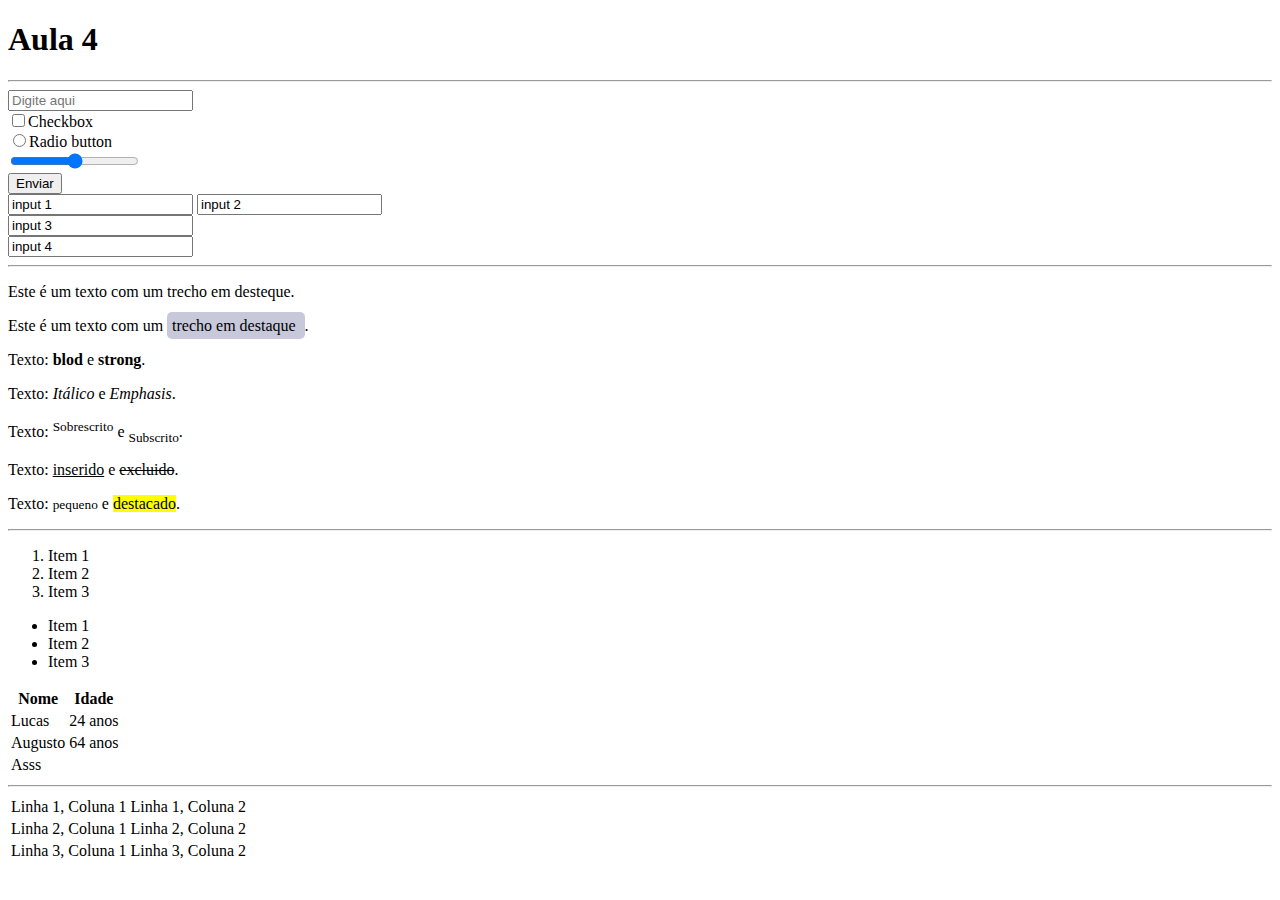
<file: index.html>
<!DOCTYPE html>
<html lang="pt-br">
<head>
    <meta charset="UTF-8">
    <meta name="viewport" content="width=device-width, initial-scale=1.0">
    <title>Aula 4</title>
</head>
<body>
    <h1>Aula 4</h1> 
    <hr/>
    <form action="action" method="post">
        <input type="text" placeholder="Digite aqui">
    </br>
        <input type="checkbox">Checkbox </br>
        <input type="radio">Radio button </br>
        <input type="range">
    </br>
    <input type="submit" value="Enviar">

    </form>

    <input type="text" value="input 1">
    <input type="text" value="input 2">

    <div>
        <input type="text" value="input 3">
    </div>

    <div>
        
    <input type="text" value="input 4">
    </div>
<hr/>
    <p>Este é um texto com um <span> trecho em desteque</span>.</p>
    
    <p>Este é um texto com um <span style="background: #999abc8c; border-radius: 5px; padding:5px"> trecho em destaque
    </span>.</p>

    <p>Texto: <b>blod</b> e <strong>strong</strong>.</p>
    <p>Texto: <i>Itálico</i> e <em>Emphasis</em>.</p>
    <p>Texto: <sup>Sobrescrito</sup> e <sub>Subscrito</sub>.</p>
    <p>Texto: <ins>inserido</ins> e <del>excluido</del>.</p>
    <p>Texto: <small>pequeno</small> e <mark>destacado</mark>.</p>
    <hr/>
    <ol>
        <li>Item 1</li>
        <li>Item 2</li>
        <li>Item 3</li>
    </ol>
    <ul>
        <li>Item 1</li>
        <li>Item 2</li>
        <li>Item 3</li>
    </ul> 
    
    
    <table>
        <thead>
            <tr>
                <th>Nome</th>
                <th>Idade</th>
            </tr>

        </thead>
                
        <tbody>
            <tr>
                <td>Lucas</td>
                <td>24 anos</td>
            </tr>
            <tr>
                <td>Augusto</td>
                <td>64 anos</td>
            </tr>
        </tbody>

        <tfoot>
            <tr>
                <td>Asss</td>
            </tr>
        </tfoot>
    </table>
    
    
    <table>
        <tr>
            <td> Linha 1, Coluna 1</td><hr/>
            <td> Linha 1, Coluna 2</td>
        </tr>
        <tr>
            <td>Linha 2, Coluna 1</td>
            <td>Linha 2, Coluna 2</td>
        </tr>
        <tr>
            <td>Linha 3, Coluna 1</td>
            <td>Linha 3, Coluna 2</td>
        </tr>
    </table>
    
    <!--<img src="https://services.meteored.com/img/article/cuando-se-les-dio-nombre-a-los-oceanos-civilizaciones-antiguas-historia-curiosidades-342741-5_1280.jpg" alt="oceno" title="Oceano">
    <a href="https://developer.mozilla.org/pt-BR/docs/Learn/Getting_started_with_the_web/CSS_basics">Basico do css</a> -->
    
    
</body>
</html>
</file>
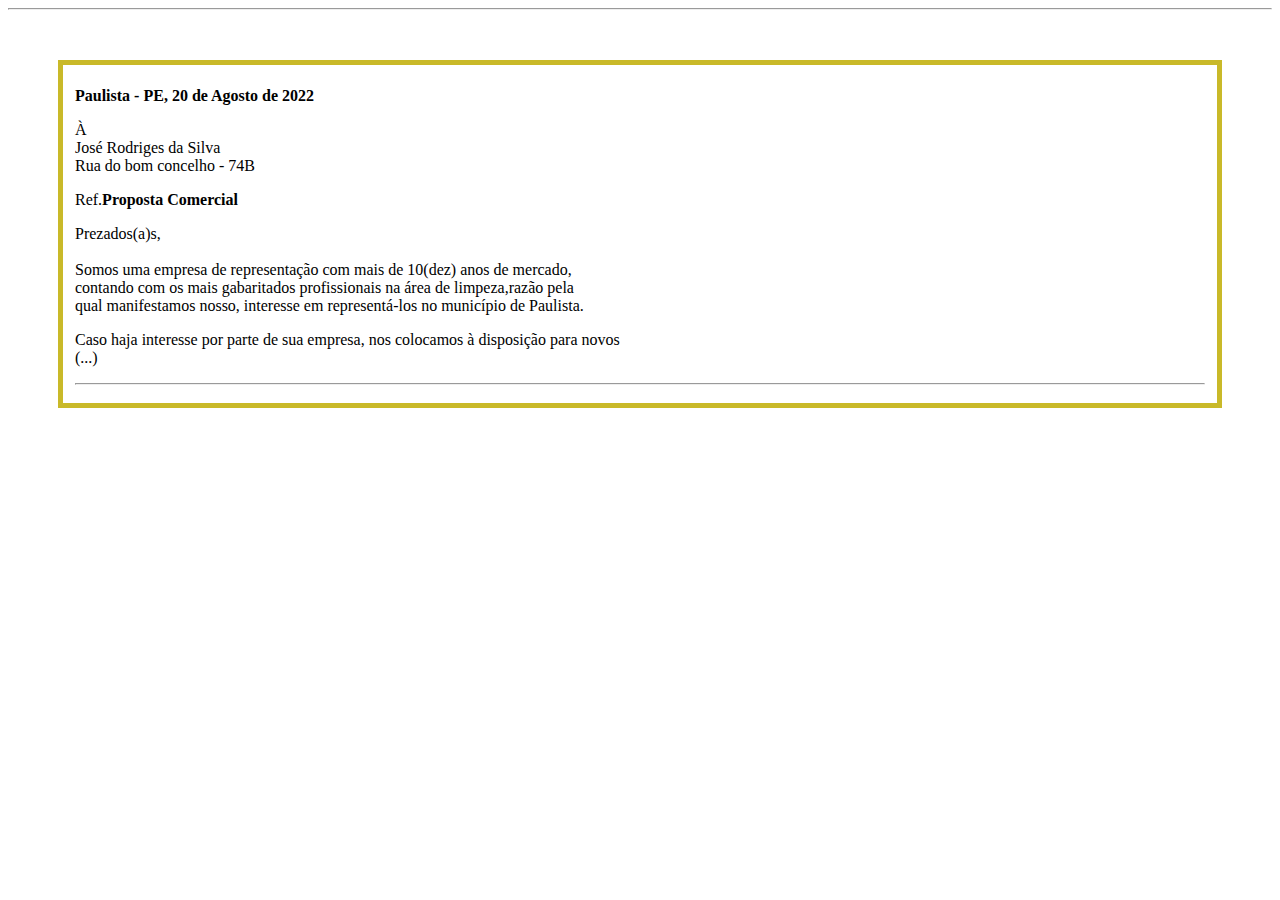
<file: ativ1.html>
<!DOCTYPE html>
<html lang="pt-BR">
<head>
    <meta charset="UTF-8">
    <meta name="viewport" content="width=device-width, initial-scale=1.0">
    <title>Carta</title>
</head>
<body>
   <hr/> 
   <fieldset style="border: 5px solid rgb(201, 185, 41); padding: px; margin: 50px;">
   <p><b>Paulista - PE, 20 de Agosto de 2022</b></p>

   
         <p> À<br/>
            José Rodriges da Silva
            <br/> Rua do bom concelho - 74B</p>
    
                <p>Ref.<b>Proposta Comercial</b></p>

                   <div style= "align-items: justify;"> 
                    <p>Prezados(a)s,<br/>
                        <br>
                        Somos uma empresa de representação com mais de 10(dez) anos de mercado,<br>
                        contando com os mais gabaritados profissionais 
                        na área de limpeza,razão pela  <br>  qual manifestamos nosso,
                         interesse em representá-los no município de Paulista.</p>
                            
                         <p>Caso haja interesse por parte de sua empresa,
                                 nos colocamos à disposição para novos <br>(...) </p>
                     </div>
      <hr/>
    </fieldset> 
</body>
</html>
</file>
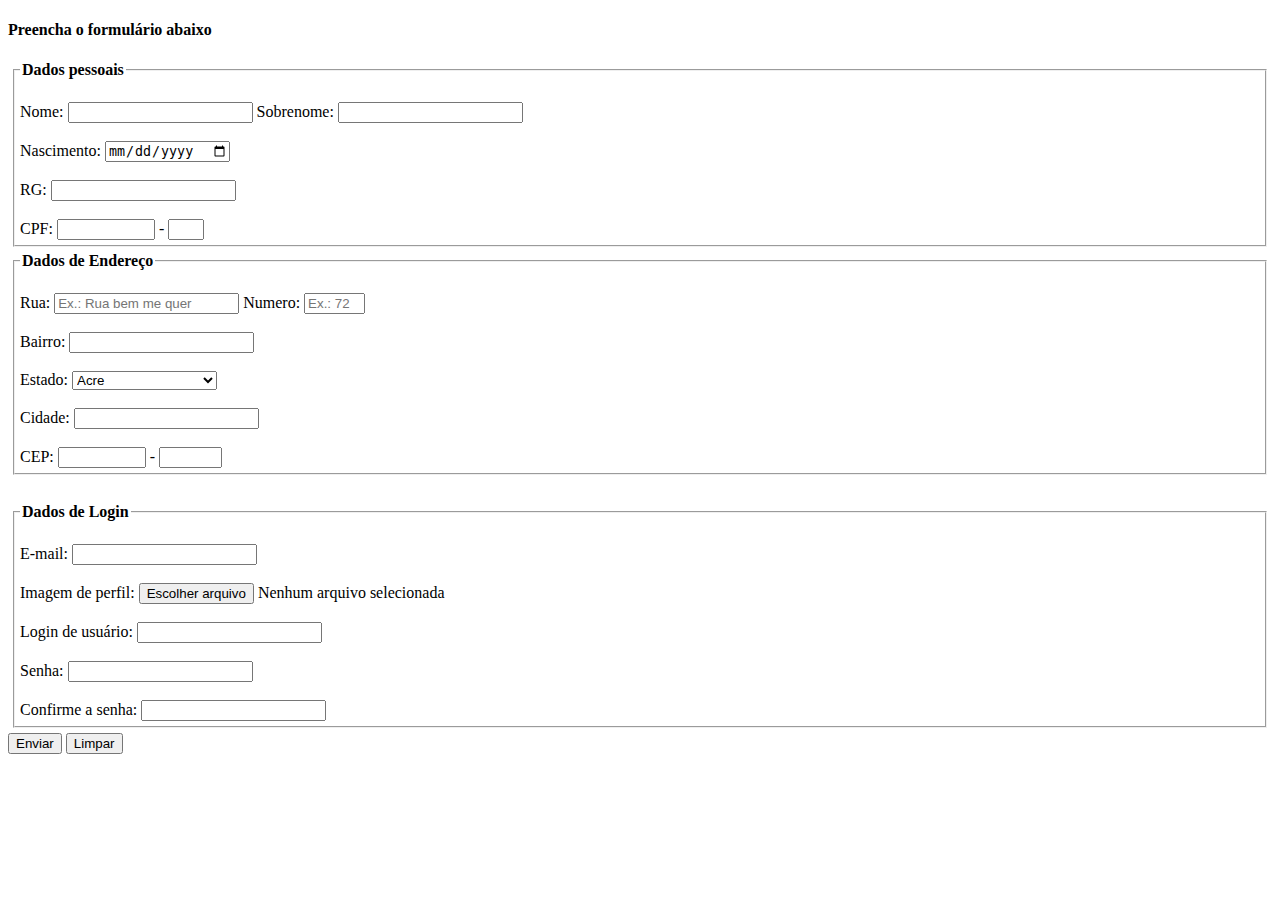
<file: ativ2.html>
<!DOCTYPE html>
<html lang="pt-BR">
<head>
    <meta charset="UTF-8">
    <meta name="viewport" content="width=device-width, initial-scale=1.0">
    <title>Formulário</title>
</head>
<body>
    <h4>Preencha o formulário abaixo</h4>
    <fieldset style="border: px solid black; padding: 5px; margin: 5px;">
        <legend><b>Dados pessoais</b></legend>
        <br>    
    <form action="" method="post">
        <div class="nome">
            <label for="nome">Nome:</label>
            <input type="text" id="nome">
            <label for="sobrenome">Sobrenome:</label>
            <input type="text" id="sobrenome">
        </div>
        <br>
        <div class="nascimento">
            <label for="nascimento">Nascimento:</label>
            <input type="date" id="date">
        </div>
        <br>
        <div class="rg">
            <label for="RG">RG:</label>
            <input type="number" id="RG" name="RG">
        </div>
        <br>        
        <div>
            <label for="Cpf1">CPF:</label>
        <input type="number" id="Cpf1" name="Cpf1" style="width: 90px;"> -
        <input type="number" id="Cpf2" name="Cpf2" style="width: 28px;">
        </div>
    </fieldset> 
    <fieldset style="border: px solid black; padding: 5px; margin: 5px;">
        <legend><b>Dados de Endereço</b></legend>
        <br> 
        <div class="rua" >
            <label for="Rua">Rua:</label>
            <input type="text" id="Rua" placeholder="Ex.: Rua bem me quer">
            <label for="Numero">Numero:</label>
            <input type="text" id="numero" style="width: 53px;" placeholder="Ex.: 72">

        </div>   
        <br>
        <div class="Bairro">
            <label for="Bairro">Bairro:</label>
            <input type="text" id="Bairro">
        </div>
        <br>
        <div>
            <label for="Estado">Estado:</label>
           <select name="Estado" id="Estado">
            <option value="AC">Acre</option>
            <option value="AL">Alagoas</option>
            <option value="AP">Amapá</option>
            <option value="AM">Amazonas</option>
            <option value="BA">Bahia</option>
            <option value="CE">Ceará</option>
            <option value="DF">Distrito Federal</option>
            <option value="ES">Espírito Santo</option>
            <option value="GO">Goiás</option>
            <option value="MA">Maranhão</option>
            <option value="MT">Mato Grosso</option>
            <option value="MS">Mato Grosso do Sul</option>
            <option value="MG">Minas Gerais</option>
            <option value="PA">Pará</option>
            <option value="PB">Paraíba</option>
            <option value="PR">Paraná</option>
            <option value="PE">Pernambuco</option>
            <option value="PI">Piauí</option>
            <option value="RJ">Rio de Janeiro</option>
            <option value="RN">Rio Grande do Norte</option>
            <option value="RS">Rio Grande do Sul</option>
            <option value="RO">Rondônia</option>
            <option value="RR">Roraima</option>
            <option value="SC">Santa Catarina</option>
            <option value="SP">São Paulo</option>
            <option value="SE">Sergipe</option>
            <option value="TO">Tocantins</option>
            <option value="EX">Estrangeiro</option>
           </select>
        </div>
        <br>
        <div class="cidade">
            <label for="Cidade">Cidade:</label>
            <input type="text" id="Cidade">
        </div>
        <br>
        <div class="cep">
            <label for="Cep1">CEP:</label>
            <input type="text" id="cep1" style="width: 80px;" >
            <label for="Cep2">-</label>
            <input type="text" id="Cep2" style="width: 55px;">
        </div>
    </fieldset> 
    <br>
    <fieldset style="border: px solid black; padding: 5px; margin: 5px;">
        <legend><b>Dados de Login</b></legend>
        <br>
        <div>
            <label for="Email">E-mail:</label>
            <input type="text" id="E-mail">
        </div>
        <br>
        <div class="imagem">
            <label for="Imagem de perfil">Imagem de perfil:</label>
            <button>Escolher arquivo</button>  Nenhum arquivo selecionada
        </div>
        <br>
        <div class="login">
            <label for="login">Login de usuário:</label>
            <input type="text" id="login">
        </div>
        <br>
        <div class="senha">
            <label for="senha">Senha:</label>
            <input type="text" id="Senha">
        </div>
        <br>
        <div class="confirmação">
            <label for="conf-senha">Confirme a senha:</label>
            <input type="text" id="conf-senha">

        </div>


    </fieldset> 
    </form>
    <div class="botao">
        <button>Enviar</button>
        <button>Limpar</button>
    </div>

</body>
</html>
</file>
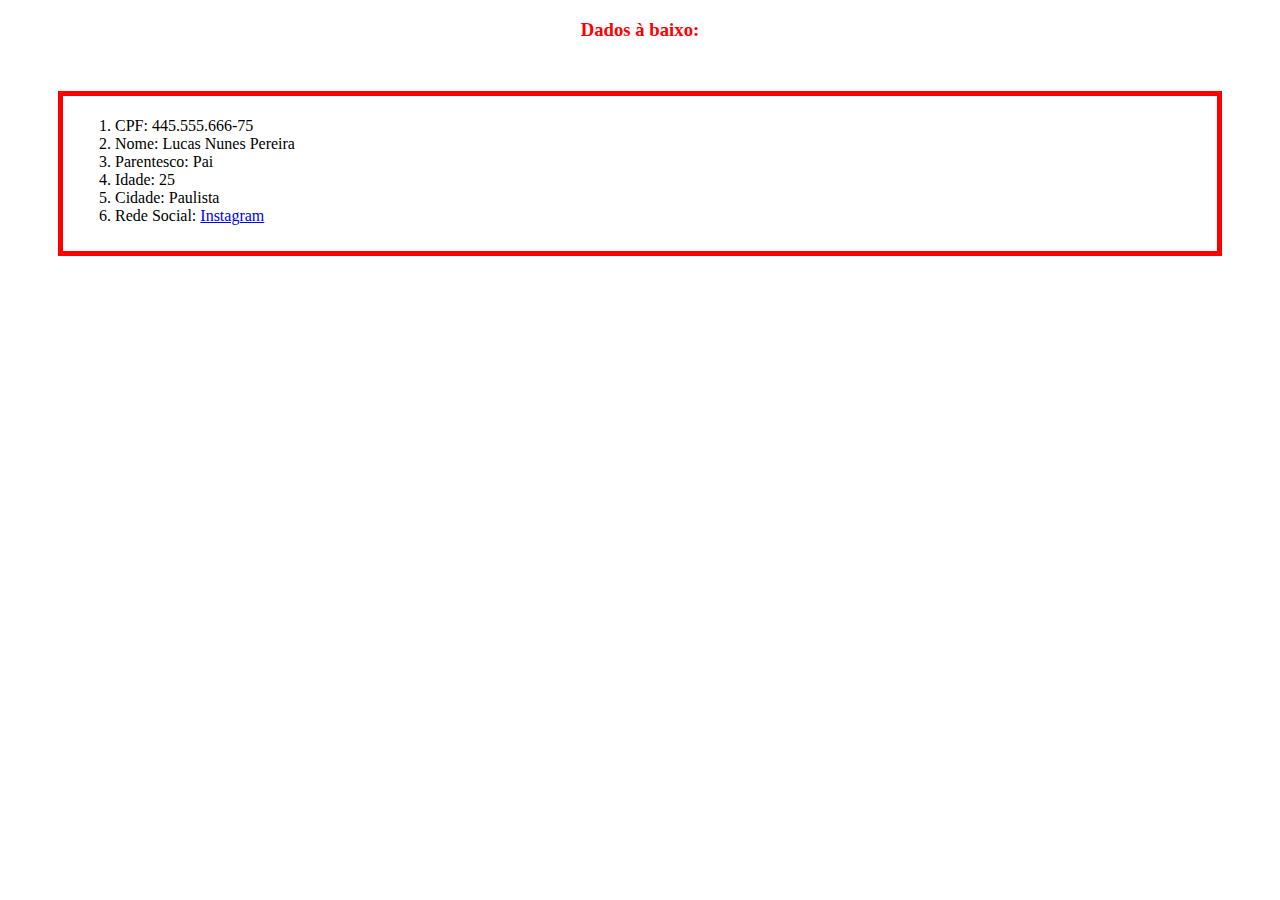
<file: ativ3.html>
<!DOCTYPE html>
<html lang="pt-BR">
<head>
    <meta charset="UTF-8">
    <meta name="viewport" content="width=device-width, initial-scale=1.0">
    <title>AULA 3</title>
    <link rel="stylesheet" href="css/ativ3.css">
</head>
<body>
    <div class="title">
        <h3>Dados à baixo:</h3>
    </div>
    <fieldset style="border: 5px solid rgb(255, 0, 0); padding: px; margin: 50px;">
   <div class="lista"> 
         <ol>
            <li>CPF: 445.555.666-75</li>
            <li>Nome: Lucas Nunes Pereira</li>
            <li>Parentesco: Pai</li>
            <li>Idade: 25</li>
            <li>Cidade: Paulista</li>
            <li>Rede Social: <a href="https://www.instagram.com/l.silba45/">Instagram</a></li>
        </ol>
    </div>
</fieldset>
</body>
</html>
</file>
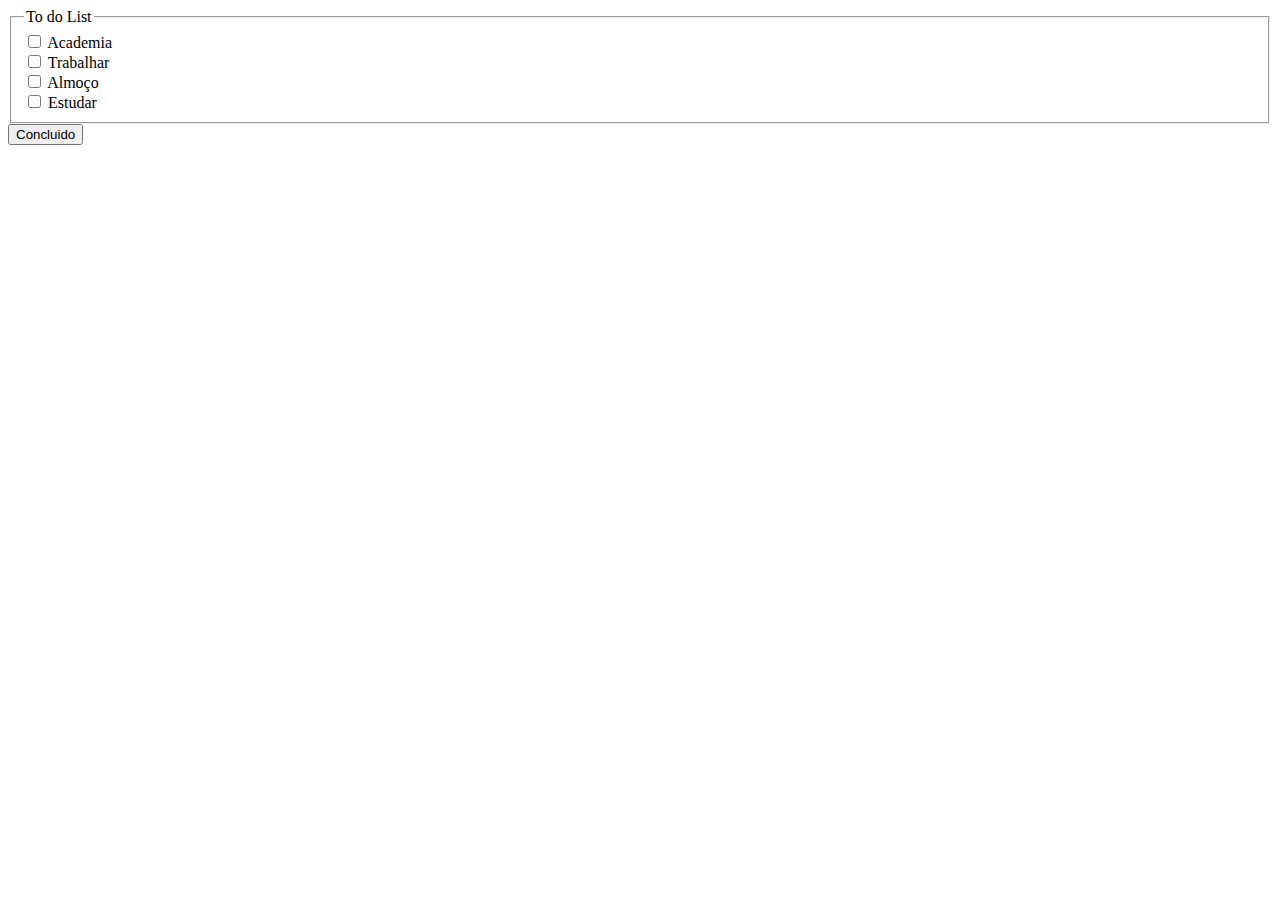
<file: ativ4.html>
<!DOCTYPE html>
<html lang="en">
<head>
    <meta charset="UTF-8">
    <meta name="viewport" content="width=device-width, initial-scale=1.0">
    <title>Aula 4</title>
</head>
<body>
    <fieldset>
        <legend>To do List</legend>
        <div class="tarefa1">
            <input type="checkbox" id="tarefa">
            <label for="academia">Academia</label>
        </div>
        
        <div class="tarefa2">
            <input type="checkbox" id="tarefa">
            <label for="trabalho">Trabalhar</label>
        </div>

        <div class="tarefa3">
            <input type="checkbox" id="tarefa">
            <label for="almoço">Almoço</label>
        </div>
        <div class="tarefa4">
            <input type="checkbox" id="tarefa">
            <label for="estudar">Estudar</label>
        </div>

    
    </fieldset>
    <div class="botão">
        <button>Concluido</button>
    </div>   
</body>
</html>
</file>
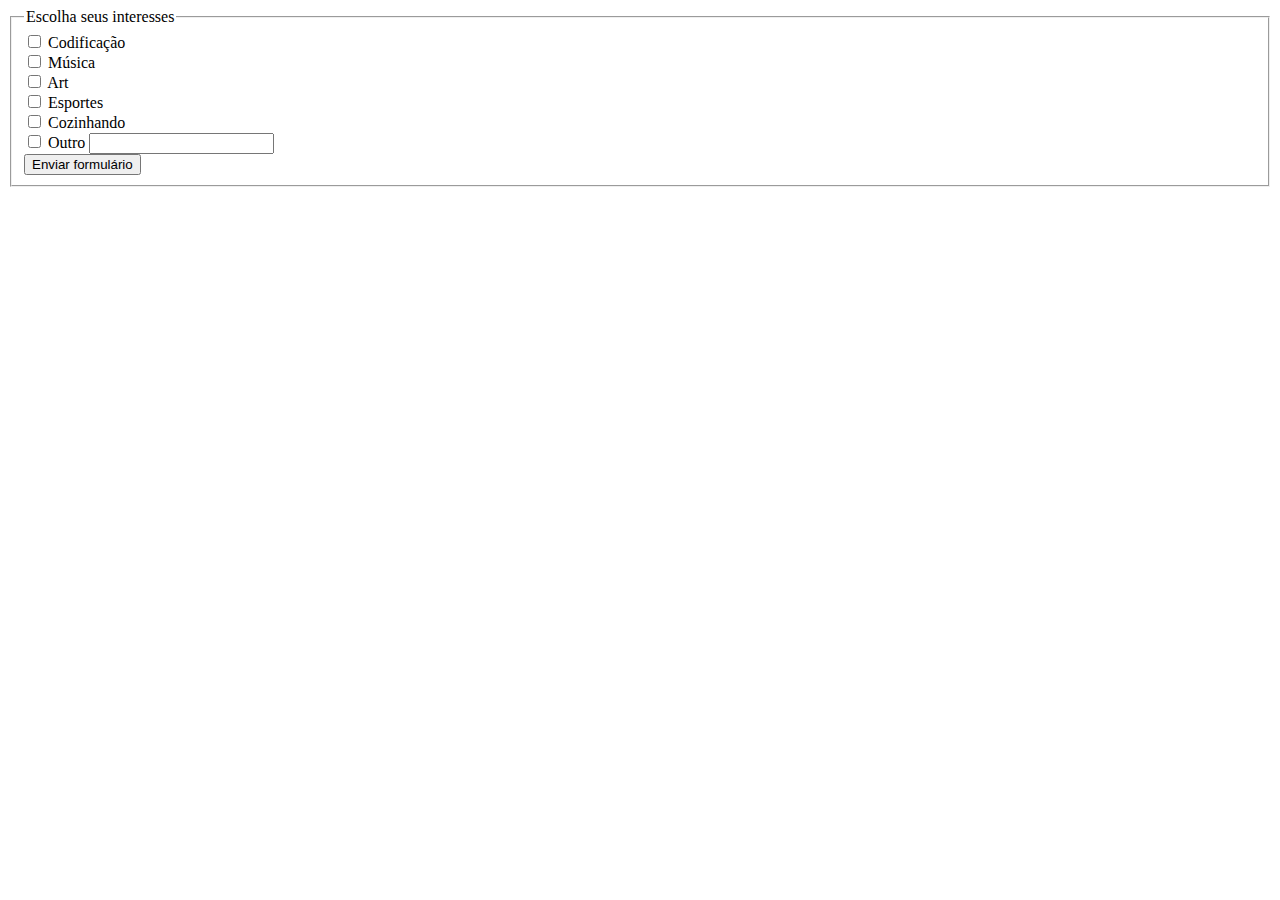
<file: na.html>
<!DOCTYPE html>
<html lang="en">
<head>
    <meta charset="UTF-8">
    <meta name="viewport" content="width=device-width, initial-scale=1.0">
    <title>Document</title>
</head>
<body>
    <form>
        <fieldset>
          <legend>Escolha seus interesses</legend>
          <div>
            <input
              type="checkbox"
              id="codificação"
              name="interesse"
              value="codificação" />
            <label for="coding"> Codificação </label>
          </div>
          <div>
            <input type="checkbox" id="música" name="interesse" value="música" />
            <label for="music"> Música </label>
          </div>
          <div>
            <input type="checkbox" id="arte" name="interesse" value="arte" />
            <label for="art"> Art </label>
          </div>
          <div>
            <input type="checkbox" id="sports" name="interesse" value="esportes" />
            <label for="sports"> Esportes </label>
          </div>
          <div>
            <input type="checkbox" id="cozinhar" name="interesse" value="cozinhar" />
            <label for="cooking"> Cozinhando </label>
          </div>
          <div>
            <input type="checkbox" id="outro" name="interesse" value="outro" />
            <label for="other"> Outro </label>
            <input type="text" id="otherValue" name="outro" />
          </div>
          <div>
            <button type="submit">Enviar formulário</button>
          </div>
        </fieldset>
      </form>
</body>
</html>
</file>
<file: css/ativ3.css>
.title{
   color:red;
   text-align: center;
}

.lista{
    text-align:left;
    
}
</file>
